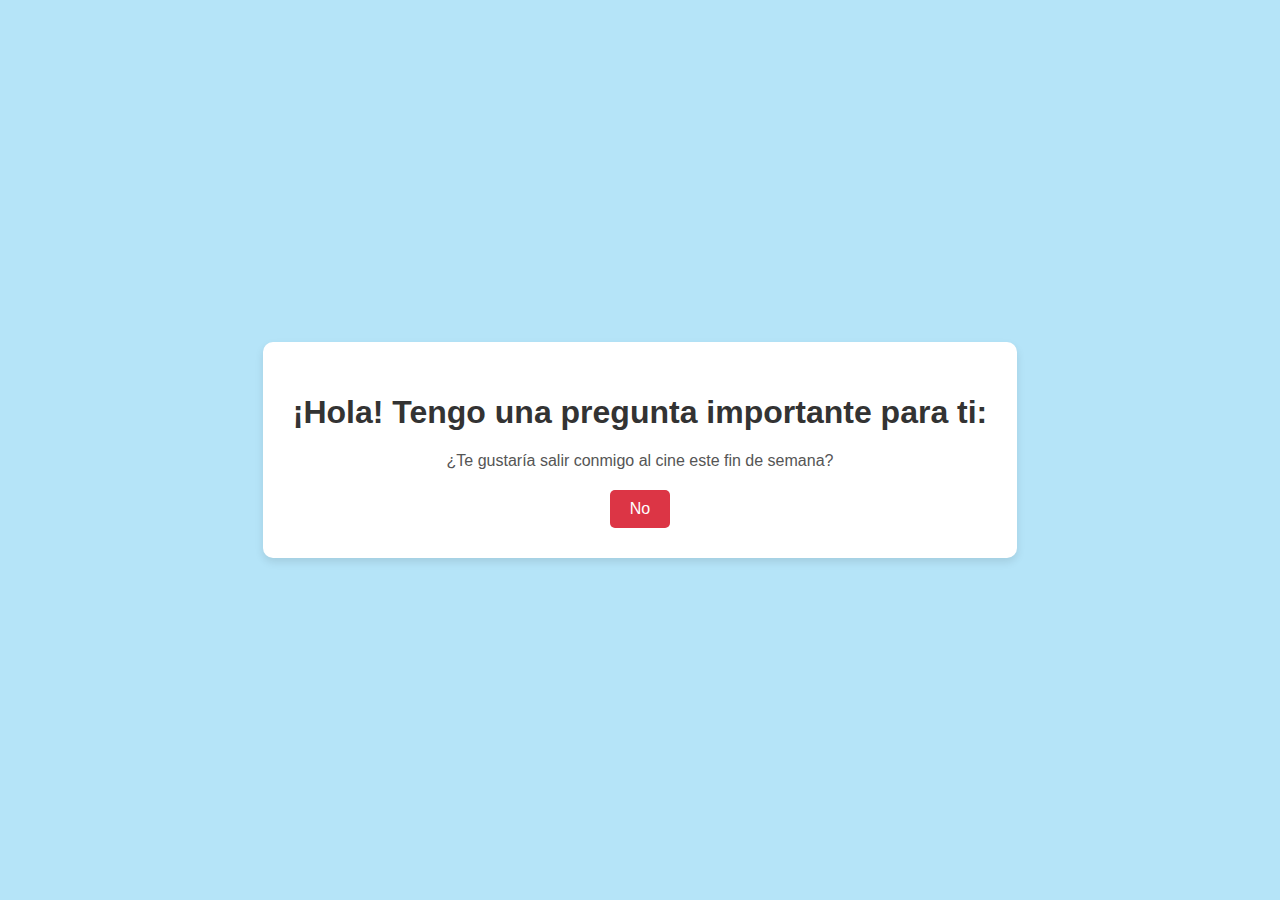
<file: index.html>
<!DOCTYPE html>
<html lang="en">
<head>
    <meta charset="UTF-8">
    <meta name="viewport" content="width=device-width, initial-scale=1.0">
    <title>Invitación Especial</title>
    <link rel="stylesheet" href="style.css"> <!-- Vincula el archivo CSS -->
</head>
<body>
    <div class="container">
        <h1>¡Hola! Tengo una pregunta importante para ti:</h1>
        <p>¿Te gustaría salir conmigo al cine este fin de semana?</p>
        
        <div class="buttons">
            <a href="yes.html" class="btn yes-btn">Sí</a> <!-- Enlace a la página de confirmación -->
            <button id="no-btn" class="btn no-btn">No</button> <!-- Botón con interactividad JS -->
        </div>
    </div>

    <script src="scrip.js"></script>
</body>

</html>
</file>
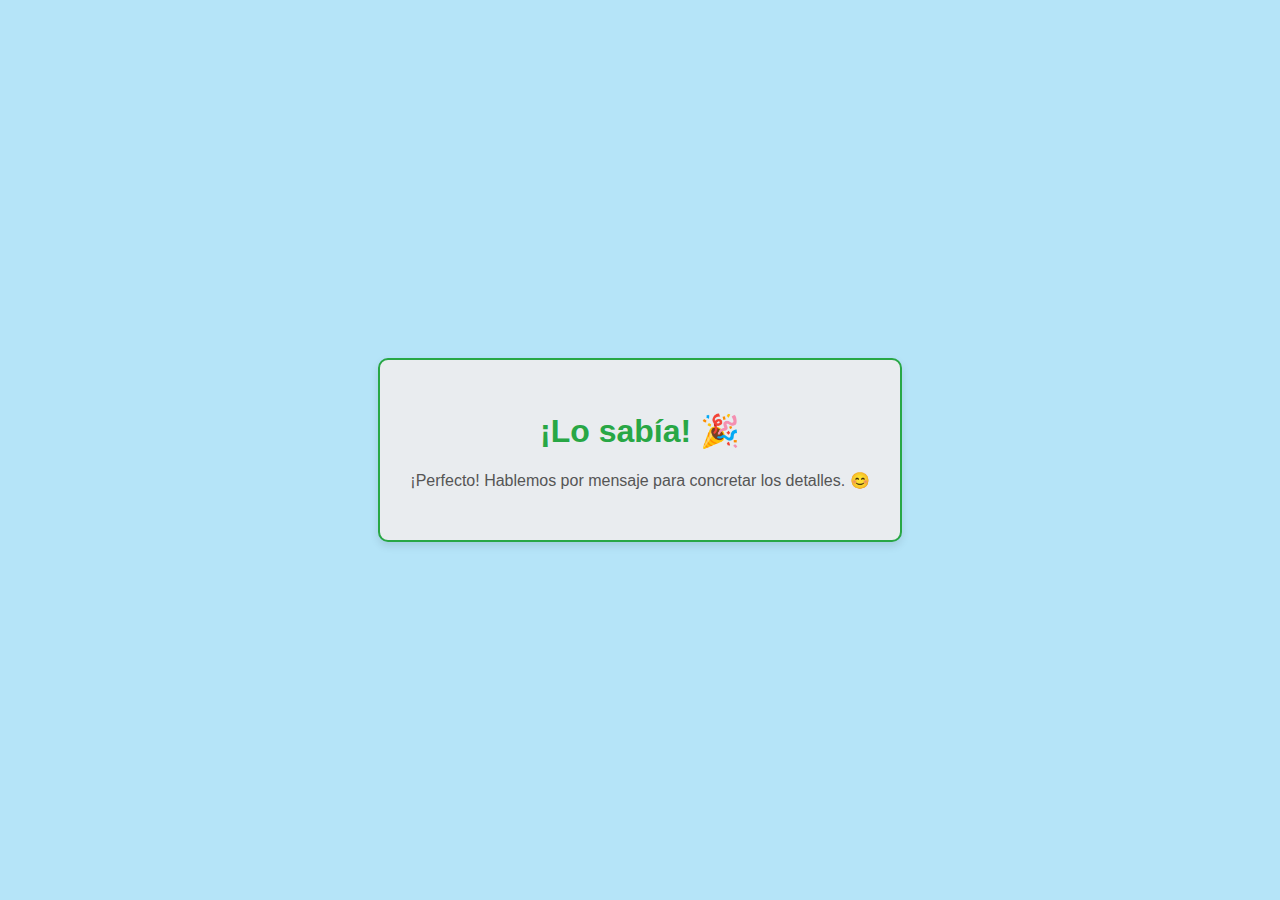
<file: yes.html>
<!DOCTYPE html>
<html lang="en">
<head>
    <meta charset="UTF-8">
    <meta name="viewport" content="width=device-width, initial-scale=1.0">
    <title>Document</title>
    <link rel="stylesheet" href="style.css">
    <style>
        .container {
            background-color: #e9ecef;
            border: 2px solid #28a745;
        }
        h1 {
            color: #28a745;
        }
    </style>
</head>
<body>
    <div class="container">
        <h1>¡Lo sabía! 🎉</h1>
        <p>¡Perfecto! Hablemos por mensaje para concretar los detalles. 😊</p>
    </div>
</body>
</html>
</file>
<file: style.css>
body {
    display: flex;
    justify-content: center;
    align-items: center;
    height: 100vh;
    background-color: #b5e4f8;
    font-family: sans-serif;
    margin: 0;
}

.container {
    text-align: center;
    padding: 30px;
    background-color: white;
    border-radius: 10px;
    box-shadow: 0 4px 8px rgba(0,0,0,0.1);
}

h1 {
    color: #333;
}

p {
    color: #555;
    margin-bottom: 20px;
}

.buttons {
    display: flex;
    justify-content: center;
    gap: 20px;
}

.btn {
    padding: 10px 20px;
    border: none;
    border-radius: 5px;
    cursor: pointer;
    text-decoration: none;
    color: white;
    font-size: 16px;
    transition: transform 0.3s ease;
}

.yes-btn {
    background-color: #28a745; /* Verde para Sí */
}

.no-btn {
    background-color: #dc3545; /* Rojo para No */
    position: absolute; /* Habilita el movimiento con JS */
}
</file>
